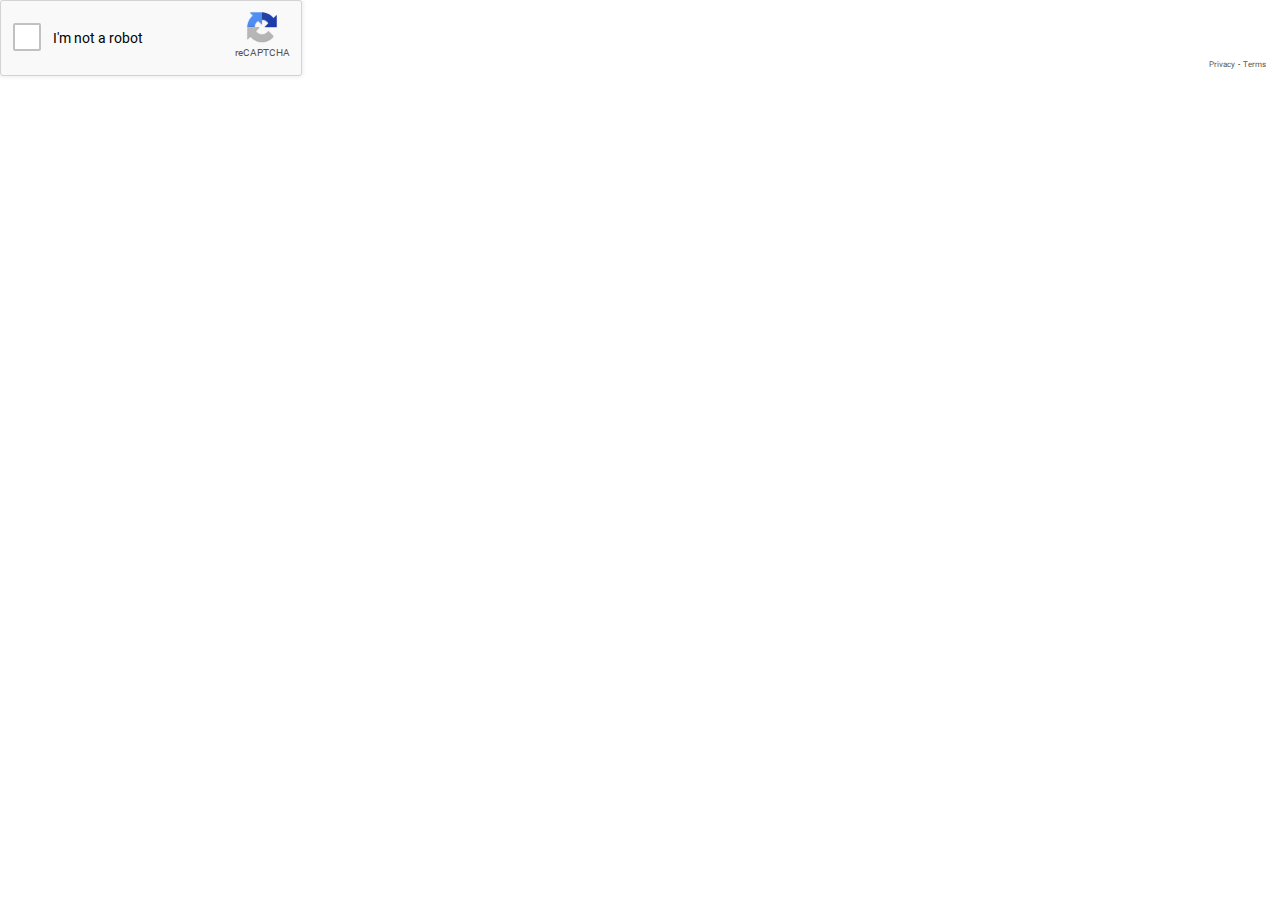
<file: index_2.html>
<!DOCTYPE html><html dir="ltr" lang="en" data-scrapbook-source="https://www.google.com/recaptcha/api2/anchor?ar=1&amp;k=6LfZasUgAAAAAMBu-P1bUtLAZwUmHJRDf-A9hfE4&amp;co=aHR0cHM6Ly95b2JpdC5uZXQ6NDQz&amp;hl=en&amp;v=zIriijn3uj5Vpknvt_LnfNbF&amp;size=normal&amp;cb=3mt0bngisn2v"><head><meta http-equiv="Content-Type" content="text/html; charset=UTF-8">
<meta http-equiv="X-UA-Compatible" content="IE=edge">
<title>reCAPTCHA</title>
<style type="text/css">
/* cyrillic-ext */
@font-face {
  font-family: 'Roboto';
  font-style: normal;
  font-weight: 400;
  src: url("KFOmCnqEu92Fr1Mu72xKOzY.woff2") format('woff2');
  unicode-range: U+0460-052F, U+1C80-1C8A, U+20B4, U+2DE0-2DFF, U+A640-A69F, U+FE2E-FE2F;
}
/* cyrillic */
@font-face {
  font-family: 'Roboto';
  font-style: normal;
  font-weight: 400;
  src: url("KFOmCnqEu92Fr1Mu5mxKOzY.woff2") format('woff2');
  unicode-range: U+0301, U+0400-045F, U+0490-0491, U+04B0-04B1, U+2116;
}
/* greek-ext */
@font-face {
  font-family: 'Roboto';
  font-style: normal;
  font-weight: 400;
  src: url("KFOmCnqEu92Fr1Mu7mxKOzY.woff2") format('woff2');
  unicode-range: U+1F00-1FFF;
}
/* greek */
@font-face {
  font-family: 'Roboto';
  font-style: normal;
  font-weight: 400;
  src: url("KFOmCnqEu92Fr1Mu4WxKOzY.woff2") format('woff2');
  unicode-range: U+0370-0377, U+037A-037F, U+0384-038A, U+038C, U+038E-03A1, U+03A3-03FF;
}
/* vietnamese */
@font-face {
  font-family: 'Roboto';
  font-style: normal;
  font-weight: 400;
  src: url("KFOmCnqEu92Fr1Mu7WxKOzY.woff2") format('woff2');
  unicode-range: U+0102-0103, U+0110-0111, U+0128-0129, U+0168-0169, U+01A0-01A1, U+01AF-01B0, U+0300-0301, U+0303-0304, U+0308-0309, U+0323, U+0329, U+1EA0-1EF9, U+20AB;
}
/* latin-ext */
@font-face {
  font-family: 'Roboto';
  font-style: normal;
  font-weight: 400;
  src: url("KFOmCnqEu92Fr1Mu7GxKOzY.woff2") format('woff2');
  unicode-range: U+0100-02BA, U+02BD-02C5, U+02C7-02CC, U+02CE-02D7, U+02DD-02FF, U+0304, U+0308, U+0329, U+1D00-1DBF, U+1E00-1E9F, U+1EF2-1EFF, U+2020, U+20A0-20AB, U+20AD-20C0, U+2113, U+2C60-2C7F, U+A720-A7FF;
}
/* latin */
@font-face {
  font-family: 'Roboto';
  font-style: normal;
  font-weight: 400;
  src: url("KFOmCnqEu92Fr1Mu4mxK.woff2") format('woff2');
  unicode-range: U+0000-00FF, U+0131, U+0152-0153, U+02BB-02BC, U+02C6, U+02DA, U+02DC, U+0304, U+0308, U+0329, U+2000-206F, U+20AC, U+2122, U+2191, U+2193, U+2212, U+2215, U+FEFF, U+FFFD;
}
/* cyrillic-ext */
@font-face {
  font-family: 'Roboto';
  font-style: normal;
  font-weight: 500;
  src: url("KFOlCnqEu92Fr1MmEU9fCRc4EsA.woff2") format('woff2');
  unicode-range: U+0460-052F, U+1C80-1C8A, U+20B4, U+2DE0-2DFF, U+A640-A69F, U+FE2E-FE2F;
}
/* cyrillic */
@font-face {
  font-family: 'Roboto';
  font-style: normal;
  font-weight: 500;
  src: url("KFOlCnqEu92Fr1MmEU9fABc4EsA.woff2") format('woff2');
  unicode-range: U+0301, U+0400-045F, U+0490-0491, U+04B0-04B1, U+2116;
}
/* greek-ext */
@font-face {
  font-family: 'Roboto';
  font-style: normal;
  font-weight: 500;
  src: url("KFOlCnqEu92Fr1MmEU9fCBc4EsA.woff2") format('woff2');
  unicode-range: U+1F00-1FFF;
}
/* greek */
@font-face {
  font-family: 'Roboto';
  font-style: normal;
  font-weight: 500;
  src: url("KFOlCnqEu92Fr1MmEU9fBxc4EsA.woff2") format('woff2');
  unicode-range: U+0370-0377, U+037A-037F, U+0384-038A, U+038C, U+038E-03A1, U+03A3-03FF;
}
/* vietnamese */
@font-face {
  font-family: 'Roboto';
  font-style: normal;
  font-weight: 500;
  src: url("KFOlCnqEu92Fr1MmEU9fCxc4EsA.woff2") format('woff2');
  unicode-range: U+0102-0103, U+0110-0111, U+0128-0129, U+0168-0169, U+01A0-01A1, U+01AF-01B0, U+0300-0301, U+0303-0304, U+0308-0309, U+0323, U+0329, U+1EA0-1EF9, U+20AB;
}
/* latin-ext */
@font-face {
  font-family: 'Roboto';
  font-style: normal;
  font-weight: 500;
  src: url("KFOlCnqEu92Fr1MmEU9fChc4EsA.woff2") format('woff2');
  unicode-range: U+0100-02BA, U+02BD-02C5, U+02C7-02CC, U+02CE-02D7, U+02DD-02FF, U+0304, U+0308, U+0329, U+1D00-1DBF, U+1E00-1E9F, U+1EF2-1EFF, U+2020, U+20A0-20AB, U+20AD-20C0, U+2113, U+2C60-2C7F, U+A720-A7FF;
}
/* latin */
@font-face {
  font-family: 'Roboto';
  font-style: normal;
  font-weight: 500;
  src: url("KFOlCnqEu92Fr1MmEU9fBBc4.woff2") format('woff2');
  unicode-range: U+0000-00FF, U+0131, U+0152-0153, U+02BB-02BC, U+02C6, U+02DA, U+02DC, U+0304, U+0308, U+0329, U+2000-206F, U+20AC, U+2122, U+2191, U+2193, U+2212, U+2215, U+FEFF, U+FFFD;
}
/* cyrillic-ext */
@font-face {
  font-family: 'Roboto';
  font-style: normal;
  font-weight: 900;
  src: url("KFOlCnqEu92Fr1MmYUtfCRc4EsA.woff2") format('woff2');
  unicode-range: U+0460-052F, U+1C80-1C8A, U+20B4, U+2DE0-2DFF, U+A640-A69F, U+FE2E-FE2F;
}
/* cyrillic */
@font-face {
  font-family: 'Roboto';
  font-style: normal;
  font-weight: 900;
  src: url("KFOlCnqEu92Fr1MmYUtfABc4EsA.woff2") format('woff2');
  unicode-range: U+0301, U+0400-045F, U+0490-0491, U+04B0-04B1, U+2116;
}
/* greek-ext */
@font-face {
  font-family: 'Roboto';
  font-style: normal;
  font-weight: 900;
  src: url("KFOlCnqEu92Fr1MmYUtfCBc4EsA.woff2") format('woff2');
  unicode-range: U+1F00-1FFF;
}
/* greek */
@font-face {
  font-family: 'Roboto';
  font-style: normal;
  font-weight: 900;
  src: url("KFOlCnqEu92Fr1MmYUtfBxc4EsA.woff2") format('woff2');
  unicode-range: U+0370-0377, U+037A-037F, U+0384-038A, U+038C, U+038E-03A1, U+03A3-03FF;
}
/* vietnamese */
@font-face {
  font-family: 'Roboto';
  font-style: normal;
  font-weight: 900;
  src: url("KFOlCnqEu92Fr1MmYUtfCxc4EsA.woff2") format('woff2');
  unicode-range: U+0102-0103, U+0110-0111, U+0128-0129, U+0168-0169, U+01A0-01A1, U+01AF-01B0, U+0300-0301, U+0303-0304, U+0308-0309, U+0323, U+0329, U+1EA0-1EF9, U+20AB;
}
/* latin-ext */
@font-face {
  font-family: 'Roboto';
  font-style: normal;
  font-weight: 900;
  src: url("KFOlCnqEu92Fr1MmYUtfChc4EsA.woff2") format('woff2');
  unicode-range: U+0100-02BA, U+02BD-02C5, U+02C7-02CC, U+02CE-02D7, U+02DD-02FF, U+0304, U+0308, U+0329, U+1D00-1DBF, U+1E00-1E9F, U+1EF2-1EFF, U+2020, U+20A0-20AB, U+20AD-20C0, U+2113, U+2C60-2C7F, U+A720-A7FF;
}
/* latin */
@font-face {
  font-family: 'Roboto';
  font-style: normal;
  font-weight: 900;
  src: url("KFOlCnqEu92Fr1MmYUtfBBc4.woff2") format('woff2');
  unicode-range: U+0000-00FF, U+0131, U+0152-0153, U+02BB-02BC, U+02C6, U+02DA, U+02DC, U+0304, U+0308, U+0329, U+2000-206F, U+20AC, U+2122, U+2191, U+2193, U+2212, U+2215, U+FEFF, U+FFFD;
}

</style>
<link rel="stylesheet" type="text/css" href="styles__ltr.css">

<link rel="shortcut icon" href="favicon-1.ico"></head>
<body><div id="rc-anchor-alert" class="rc-anchor-alert"></div>
<input type="hidden" id="recaptcha-token" value="[base64]">
<div id="rc-anchor-container" class="rc-anchor rc-anchor-normal rc-anchor-light"><div id="recaptcha-accessible-status" class="rc-anchor-aria-status" aria-hidden="true">Recaptcha requires verification. </div><div class="rc-anchor-error-msg-container" style="display:none"><span class="rc-anchor-error-msg" aria-hidden="true"></span></div><div class="rc-anchor-content"><div class="rc-inline-block"><div class="rc-anchor-center-container"><div class="rc-anchor-center-item rc-anchor-checkbox-holder"><span class="recaptcha-checkbox goog-inline-block recaptcha-checkbox-unchecked rc-anchor-checkbox" role="checkbox" aria-checked="false" id="recaptcha-anchor" tabindex="0" dir="ltr" aria-labelledby="recaptcha-anchor-label"><div class="recaptcha-checkbox-border" role="presentation"></div><div class="recaptcha-checkbox-borderAnimation" role="presentation"></div><div class="recaptcha-checkbox-spinner" role="presentation"><div class="recaptcha-checkbox-spinner-overlay"></div></div><div class="recaptcha-checkbox-checkmark" role="presentation"></div></span></div></div></div><div class="rc-inline-block"><div class="rc-anchor-center-container"><label class="rc-anchor-center-item rc-anchor-checkbox-label" aria-hidden="true" role="presentation" id="recaptcha-anchor-label"><span aria-live="polite" aria-labelledby="recaptcha-accessible-status"></span>I'm not a robot</label></div></div></div><div class="rc-anchor-normal-footer"><div class="rc-anchor-logo-portrait" aria-hidden="true" role="presentation"><div class="rc-anchor-logo-img rc-anchor-logo-img-portrait"></div><div class="rc-anchor-logo-text">reCAPTCHA</div></div><div class="rc-anchor-pt"><a href="https://www.google.com/intl/en/policies/privacy/" target="_blank">Privacy</a><span aria-hidden="true" role="presentation"> - </span><a href="https://www.google.com/intl/en/policies/terms/" target="_blank">Terms</a></div></div></div><iframe style="display: none;" src="index_7.html"></iframe></body></html>
</file>
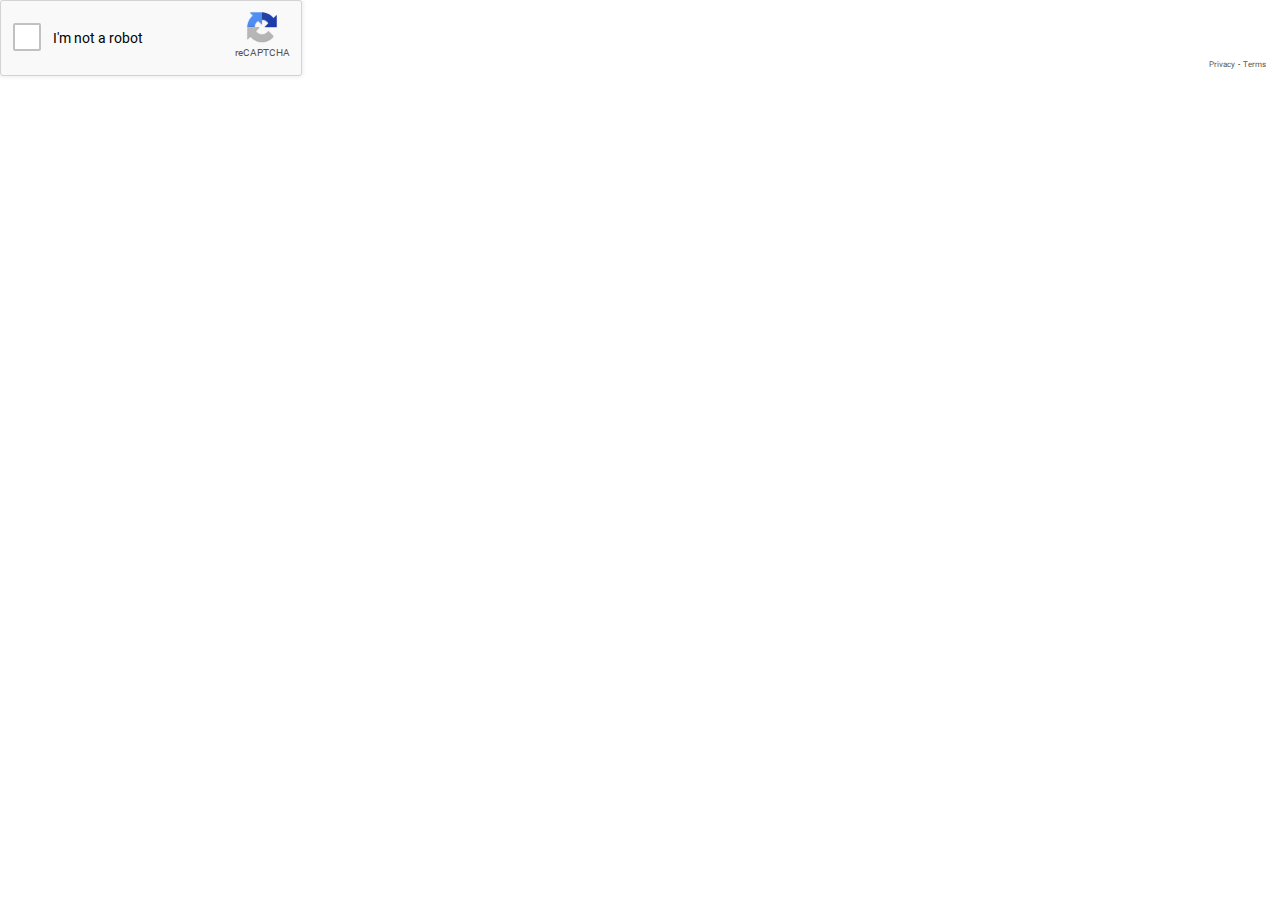
<file: index_3.html>
<!DOCTYPE html><html dir="ltr" lang="en" data-scrapbook-source="https://www.google.com/recaptcha/api2/anchor?ar=1&amp;k=6LfZasUgAAAAAMBu-P1bUtLAZwUmHJRDf-A9hfE4&amp;co=aHR0cHM6Ly95b2JpdC5uZXQ6NDQz&amp;hl=en&amp;v=zIriijn3uj5Vpknvt_LnfNbF&amp;size=normal&amp;cb=az61crdgwjbi"><head><meta http-equiv="Content-Type" content="text/html; charset=UTF-8">
<meta http-equiv="X-UA-Compatible" content="IE=edge">
<title>reCAPTCHA</title>
<style type="text/css">
/* cyrillic-ext */
@font-face {
  font-family: 'Roboto';
  font-style: normal;
  font-weight: 400;
  src: url("KFOmCnqEu92Fr1Mu72xKOzY.woff2") format('woff2');
  unicode-range: U+0460-052F, U+1C80-1C8A, U+20B4, U+2DE0-2DFF, U+A640-A69F, U+FE2E-FE2F;
}
/* cyrillic */
@font-face {
  font-family: 'Roboto';
  font-style: normal;
  font-weight: 400;
  src: url("KFOmCnqEu92Fr1Mu5mxKOzY.woff2") format('woff2');
  unicode-range: U+0301, U+0400-045F, U+0490-0491, U+04B0-04B1, U+2116;
}
/* greek-ext */
@font-face {
  font-family: 'Roboto';
  font-style: normal;
  font-weight: 400;
  src: url("KFOmCnqEu92Fr1Mu7mxKOzY.woff2") format('woff2');
  unicode-range: U+1F00-1FFF;
}
/* greek */
@font-face {
  font-family: 'Roboto';
  font-style: normal;
  font-weight: 400;
  src: url("KFOmCnqEu92Fr1Mu4WxKOzY.woff2") format('woff2');
  unicode-range: U+0370-0377, U+037A-037F, U+0384-038A, U+038C, U+038E-03A1, U+03A3-03FF;
}
/* vietnamese */
@font-face {
  font-family: 'Roboto';
  font-style: normal;
  font-weight: 400;
  src: url("KFOmCnqEu92Fr1Mu7WxKOzY.woff2") format('woff2');
  unicode-range: U+0102-0103, U+0110-0111, U+0128-0129, U+0168-0169, U+01A0-01A1, U+01AF-01B0, U+0300-0301, U+0303-0304, U+0308-0309, U+0323, U+0329, U+1EA0-1EF9, U+20AB;
}
/* latin-ext */
@font-face {
  font-family: 'Roboto';
  font-style: normal;
  font-weight: 400;
  src: url("KFOmCnqEu92Fr1Mu7GxKOzY.woff2") format('woff2');
  unicode-range: U+0100-02BA, U+02BD-02C5, U+02C7-02CC, U+02CE-02D7, U+02DD-02FF, U+0304, U+0308, U+0329, U+1D00-1DBF, U+1E00-1E9F, U+1EF2-1EFF, U+2020, U+20A0-20AB, U+20AD-20C0, U+2113, U+2C60-2C7F, U+A720-A7FF;
}
/* latin */
@font-face {
  font-family: 'Roboto';
  font-style: normal;
  font-weight: 400;
  src: url("KFOmCnqEu92Fr1Mu4mxK.woff2") format('woff2');
  unicode-range: U+0000-00FF, U+0131, U+0152-0153, U+02BB-02BC, U+02C6, U+02DA, U+02DC, U+0304, U+0308, U+0329, U+2000-206F, U+20AC, U+2122, U+2191, U+2193, U+2212, U+2215, U+FEFF, U+FFFD;
}
/* cyrillic-ext */
@font-face {
  font-family: 'Roboto';
  font-style: normal;
  font-weight: 500;
  src: url("KFOlCnqEu92Fr1MmEU9fCRc4EsA.woff2") format('woff2');
  unicode-range: U+0460-052F, U+1C80-1C8A, U+20B4, U+2DE0-2DFF, U+A640-A69F, U+FE2E-FE2F;
}
/* cyrillic */
@font-face {
  font-family: 'Roboto';
  font-style: normal;
  font-weight: 500;
  src: url("KFOlCnqEu92Fr1MmEU9fABc4EsA.woff2") format('woff2');
  unicode-range: U+0301, U+0400-045F, U+0490-0491, U+04B0-04B1, U+2116;
}
/* greek-ext */
@font-face {
  font-family: 'Roboto';
  font-style: normal;
  font-weight: 500;
  src: url("KFOlCnqEu92Fr1MmEU9fCBc4EsA.woff2") format('woff2');
  unicode-range: U+1F00-1FFF;
}
/* greek */
@font-face {
  font-family: 'Roboto';
  font-style: normal;
  font-weight: 500;
  src: url("KFOlCnqEu92Fr1MmEU9fBxc4EsA.woff2") format('woff2');
  unicode-range: U+0370-0377, U+037A-037F, U+0384-038A, U+038C, U+038E-03A1, U+03A3-03FF;
}
/* vietnamese */
@font-face {
  font-family: 'Roboto';
  font-style: normal;
  font-weight: 500;
  src: url("KFOlCnqEu92Fr1MmEU9fCxc4EsA.woff2") format('woff2');
  unicode-range: U+0102-0103, U+0110-0111, U+0128-0129, U+0168-0169, U+01A0-01A1, U+01AF-01B0, U+0300-0301, U+0303-0304, U+0308-0309, U+0323, U+0329, U+1EA0-1EF9, U+20AB;
}
/* latin-ext */
@font-face {
  font-family: 'Roboto';
  font-style: normal;
  font-weight: 500;
  src: url("KFOlCnqEu92Fr1MmEU9fChc4EsA.woff2") format('woff2');
  unicode-range: U+0100-02BA, U+02BD-02C5, U+02C7-02CC, U+02CE-02D7, U+02DD-02FF, U+0304, U+0308, U+0329, U+1D00-1DBF, U+1E00-1E9F, U+1EF2-1EFF, U+2020, U+20A0-20AB, U+20AD-20C0, U+2113, U+2C60-2C7F, U+A720-A7FF;
}
/* latin */
@font-face {
  font-family: 'Roboto';
  font-style: normal;
  font-weight: 500;
  src: url("KFOlCnqEu92Fr1MmEU9fBBc4.woff2") format('woff2');
  unicode-range: U+0000-00FF, U+0131, U+0152-0153, U+02BB-02BC, U+02C6, U+02DA, U+02DC, U+0304, U+0308, U+0329, U+2000-206F, U+20AC, U+2122, U+2191, U+2193, U+2212, U+2215, U+FEFF, U+FFFD;
}
/* cyrillic-ext */
@font-face {
  font-family: 'Roboto';
  font-style: normal;
  font-weight: 900;
  src: url("KFOlCnqEu92Fr1MmYUtfCRc4EsA.woff2") format('woff2');
  unicode-range: U+0460-052F, U+1C80-1C8A, U+20B4, U+2DE0-2DFF, U+A640-A69F, U+FE2E-FE2F;
}
/* cyrillic */
@font-face {
  font-family: 'Roboto';
  font-style: normal;
  font-weight: 900;
  src: url("KFOlCnqEu92Fr1MmYUtfABc4EsA.woff2") format('woff2');
  unicode-range: U+0301, U+0400-045F, U+0490-0491, U+04B0-04B1, U+2116;
}
/* greek-ext */
@font-face {
  font-family: 'Roboto';
  font-style: normal;
  font-weight: 900;
  src: url("KFOlCnqEu92Fr1MmYUtfCBc4EsA.woff2") format('woff2');
  unicode-range: U+1F00-1FFF;
}
/* greek */
@font-face {
  font-family: 'Roboto';
  font-style: normal;
  font-weight: 900;
  src: url("KFOlCnqEu92Fr1MmYUtfBxc4EsA.woff2") format('woff2');
  unicode-range: U+0370-0377, U+037A-037F, U+0384-038A, U+038C, U+038E-03A1, U+03A3-03FF;
}
/* vietnamese */
@font-face {
  font-family: 'Roboto';
  font-style: normal;
  font-weight: 900;
  src: url("KFOlCnqEu92Fr1MmYUtfCxc4EsA.woff2") format('woff2');
  unicode-range: U+0102-0103, U+0110-0111, U+0128-0129, U+0168-0169, U+01A0-01A1, U+01AF-01B0, U+0300-0301, U+0303-0304, U+0308-0309, U+0323, U+0329, U+1EA0-1EF9, U+20AB;
}
/* latin-ext */
@font-face {
  font-family: 'Roboto';
  font-style: normal;
  font-weight: 900;
  src: url("KFOlCnqEu92Fr1MmYUtfChc4EsA.woff2") format('woff2');
  unicode-range: U+0100-02BA, U+02BD-02C5, U+02C7-02CC, U+02CE-02D7, U+02DD-02FF, U+0304, U+0308, U+0329, U+1D00-1DBF, U+1E00-1E9F, U+1EF2-1EFF, U+2020, U+20A0-20AB, U+20AD-20C0, U+2113, U+2C60-2C7F, U+A720-A7FF;
}
/* latin */
@font-face {
  font-family: 'Roboto';
  font-style: normal;
  font-weight: 900;
  src: url("KFOlCnqEu92Fr1MmYUtfBBc4.woff2") format('woff2');
  unicode-range: U+0000-00FF, U+0131, U+0152-0153, U+02BB-02BC, U+02C6, U+02DA, U+02DC, U+0304, U+0308, U+0329, U+2000-206F, U+20AC, U+2122, U+2191, U+2193, U+2212, U+2215, U+FEFF, U+FFFD;
}

</style>
<link rel="stylesheet" type="text/css" href="styles__ltr.css">

<link rel="shortcut icon" href="favicon-1.ico"></head>
<body><div id="rc-anchor-alert" class="rc-anchor-alert"></div>
<input type="hidden" id="recaptcha-token" value="[base64]">
<div id="rc-anchor-container" class="rc-anchor rc-anchor-normal rc-anchor-light"><div id="recaptcha-accessible-status" class="rc-anchor-aria-status" aria-hidden="true">Recaptcha requires verification. </div><div class="rc-anchor-error-msg-container" style="display:none"><span class="rc-anchor-error-msg" aria-hidden="true"></span></div><div class="rc-anchor-content"><div class="rc-inline-block"><div class="rc-anchor-center-container"><div class="rc-anchor-center-item rc-anchor-checkbox-holder"><span class="recaptcha-checkbox goog-inline-block recaptcha-checkbox-unchecked rc-anchor-checkbox" role="checkbox" aria-checked="false" id="recaptcha-anchor" tabindex="0" dir="ltr" aria-labelledby="recaptcha-anchor-label"><div class="recaptcha-checkbox-border" role="presentation"></div><div class="recaptcha-checkbox-borderAnimation" role="presentation"></div><div class="recaptcha-checkbox-spinner" role="presentation"><div class="recaptcha-checkbox-spinner-overlay"></div></div><div class="recaptcha-checkbox-checkmark" role="presentation"></div></span></div></div></div><div class="rc-inline-block"><div class="rc-anchor-center-container"><label class="rc-anchor-center-item rc-anchor-checkbox-label" aria-hidden="true" role="presentation" id="recaptcha-anchor-label"><span aria-live="polite" aria-labelledby="recaptcha-accessible-status"></span>I'm not a robot</label></div></div></div><div class="rc-anchor-normal-footer"><div class="rc-anchor-logo-portrait" aria-hidden="true" role="presentation"><div class="rc-anchor-logo-img rc-anchor-logo-img-portrait"></div><div class="rc-anchor-logo-text">reCAPTCHA</div></div><div class="rc-anchor-pt"><a href="https://www.google.com/intl/en/policies/privacy/" target="_blank">Privacy</a><span aria-hidden="true" role="presentation"> - </span><a href="https://www.google.com/intl/en/policies/terms/" target="_blank">Terms</a></div></div></div><iframe style="display: none;" src="index_8.html"></iframe></body></html>
</file>
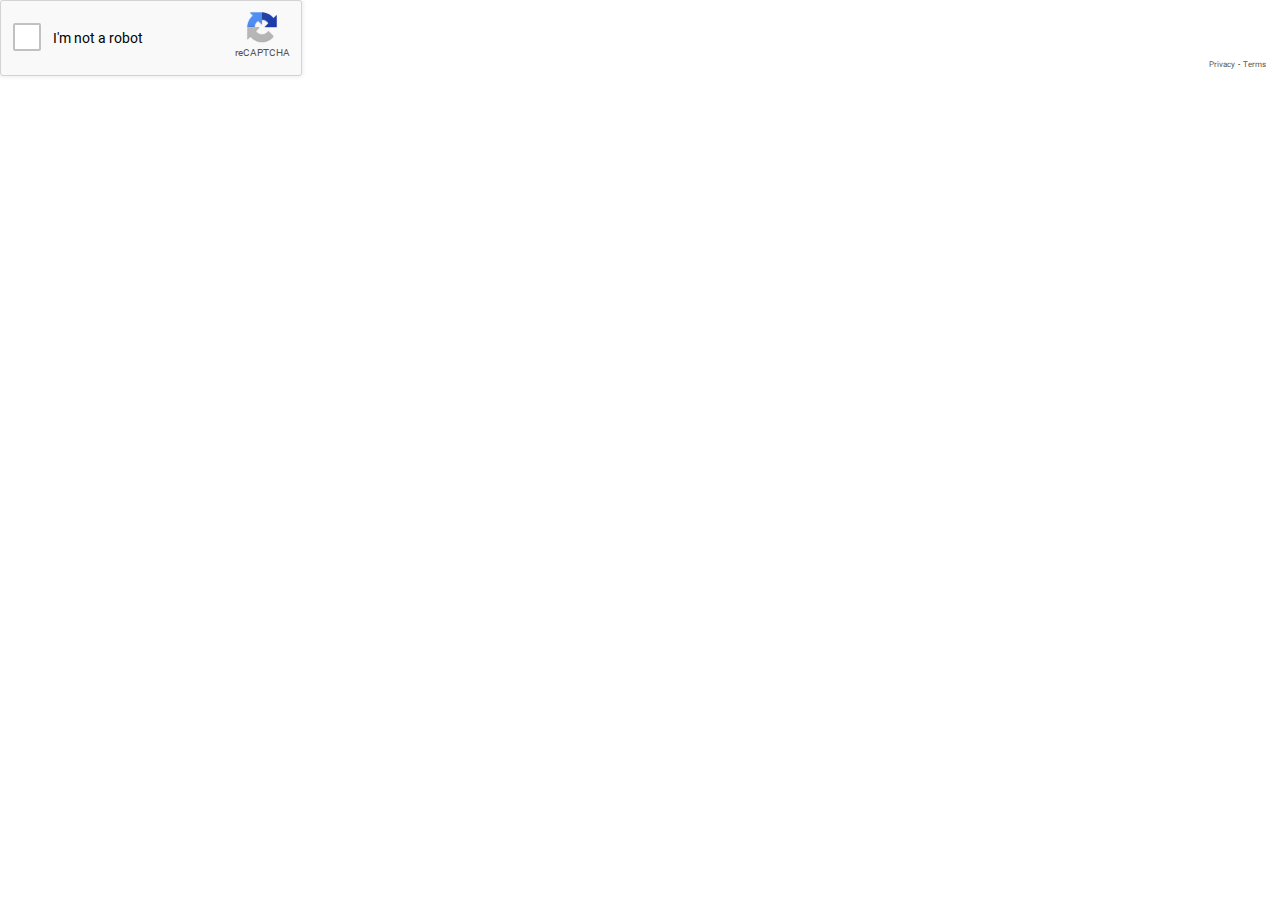
<file: index_4.html>
<!DOCTYPE html><html dir="ltr" lang="en" data-scrapbook-source="https://www.google.com/recaptcha/api2/anchor?ar=1&amp;k=6LfZasUgAAAAAMBu-P1bUtLAZwUmHJRDf-A9hfE4&amp;co=aHR0cHM6Ly95b2JpdC5uZXQ6NDQz&amp;hl=en&amp;v=zIriijn3uj5Vpknvt_LnfNbF&amp;size=normal&amp;cb=vwkri2s5kk6l"><head><meta http-equiv="Content-Type" content="text/html; charset=UTF-8">
<meta http-equiv="X-UA-Compatible" content="IE=edge">
<title>reCAPTCHA</title>
<style type="text/css">
/* cyrillic-ext */
@font-face {
  font-family: 'Roboto';
  font-style: normal;
  font-weight: 400;
  src: url("KFOmCnqEu92Fr1Mu72xKOzY.woff2") format('woff2');
  unicode-range: U+0460-052F, U+1C80-1C8A, U+20B4, U+2DE0-2DFF, U+A640-A69F, U+FE2E-FE2F;
}
/* cyrillic */
@font-face {
  font-family: 'Roboto';
  font-style: normal;
  font-weight: 400;
  src: url("KFOmCnqEu92Fr1Mu5mxKOzY.woff2") format('woff2');
  unicode-range: U+0301, U+0400-045F, U+0490-0491, U+04B0-04B1, U+2116;
}
/* greek-ext */
@font-face {
  font-family: 'Roboto';
  font-style: normal;
  font-weight: 400;
  src: url("KFOmCnqEu92Fr1Mu7mxKOzY.woff2") format('woff2');
  unicode-range: U+1F00-1FFF;
}
/* greek */
@font-face {
  font-family: 'Roboto';
  font-style: normal;
  font-weight: 400;
  src: url("KFOmCnqEu92Fr1Mu4WxKOzY.woff2") format('woff2');
  unicode-range: U+0370-0377, U+037A-037F, U+0384-038A, U+038C, U+038E-03A1, U+03A3-03FF;
}
/* vietnamese */
@font-face {
  font-family: 'Roboto';
  font-style: normal;
  font-weight: 400;
  src: url("KFOmCnqEu92Fr1Mu7WxKOzY.woff2") format('woff2');
  unicode-range: U+0102-0103, U+0110-0111, U+0128-0129, U+0168-0169, U+01A0-01A1, U+01AF-01B0, U+0300-0301, U+0303-0304, U+0308-0309, U+0323, U+0329, U+1EA0-1EF9, U+20AB;
}
/* latin-ext */
@font-face {
  font-family: 'Roboto';
  font-style: normal;
  font-weight: 400;
  src: url("KFOmCnqEu92Fr1Mu7GxKOzY.woff2") format('woff2');
  unicode-range: U+0100-02BA, U+02BD-02C5, U+02C7-02CC, U+02CE-02D7, U+02DD-02FF, U+0304, U+0308, U+0329, U+1D00-1DBF, U+1E00-1E9F, U+1EF2-1EFF, U+2020, U+20A0-20AB, U+20AD-20C0, U+2113, U+2C60-2C7F, U+A720-A7FF;
}
/* latin */
@font-face {
  font-family: 'Roboto';
  font-style: normal;
  font-weight: 400;
  src: url("KFOmCnqEu92Fr1Mu4mxK.woff2") format('woff2');
  unicode-range: U+0000-00FF, U+0131, U+0152-0153, U+02BB-02BC, U+02C6, U+02DA, U+02DC, U+0304, U+0308, U+0329, U+2000-206F, U+20AC, U+2122, U+2191, U+2193, U+2212, U+2215, U+FEFF, U+FFFD;
}
/* cyrillic-ext */
@font-face {
  font-family: 'Roboto';
  font-style: normal;
  font-weight: 500;
  src: url("KFOlCnqEu92Fr1MmEU9fCRc4EsA.woff2") format('woff2');
  unicode-range: U+0460-052F, U+1C80-1C8A, U+20B4, U+2DE0-2DFF, U+A640-A69F, U+FE2E-FE2F;
}
/* cyrillic */
@font-face {
  font-family: 'Roboto';
  font-style: normal;
  font-weight: 500;
  src: url("KFOlCnqEu92Fr1MmEU9fABc4EsA.woff2") format('woff2');
  unicode-range: U+0301, U+0400-045F, U+0490-0491, U+04B0-04B1, U+2116;
}
/* greek-ext */
@font-face {
  font-family: 'Roboto';
  font-style: normal;
  font-weight: 500;
  src: url("KFOlCnqEu92Fr1MmEU9fCBc4EsA.woff2") format('woff2');
  unicode-range: U+1F00-1FFF;
}
/* greek */
@font-face {
  font-family: 'Roboto';
  font-style: normal;
  font-weight: 500;
  src: url("KFOlCnqEu92Fr1MmEU9fBxc4EsA.woff2") format('woff2');
  unicode-range: U+0370-0377, U+037A-037F, U+0384-038A, U+038C, U+038E-03A1, U+03A3-03FF;
}
/* vietnamese */
@font-face {
  font-family: 'Roboto';
  font-style: normal;
  font-weight: 500;
  src: url("KFOlCnqEu92Fr1MmEU9fCxc4EsA.woff2") format('woff2');
  unicode-range: U+0102-0103, U+0110-0111, U+0128-0129, U+0168-0169, U+01A0-01A1, U+01AF-01B0, U+0300-0301, U+0303-0304, U+0308-0309, U+0323, U+0329, U+1EA0-1EF9, U+20AB;
}
/* latin-ext */
@font-face {
  font-family: 'Roboto';
  font-style: normal;
  font-weight: 500;
  src: url("KFOlCnqEu92Fr1MmEU9fChc4EsA.woff2") format('woff2');
  unicode-range: U+0100-02BA, U+02BD-02C5, U+02C7-02CC, U+02CE-02D7, U+02DD-02FF, U+0304, U+0308, U+0329, U+1D00-1DBF, U+1E00-1E9F, U+1EF2-1EFF, U+2020, U+20A0-20AB, U+20AD-20C0, U+2113, U+2C60-2C7F, U+A720-A7FF;
}
/* latin */
@font-face {
  font-family: 'Roboto';
  font-style: normal;
  font-weight: 500;
  src: url("KFOlCnqEu92Fr1MmEU9fBBc4.woff2") format('woff2');
  unicode-range: U+0000-00FF, U+0131, U+0152-0153, U+02BB-02BC, U+02C6, U+02DA, U+02DC, U+0304, U+0308, U+0329, U+2000-206F, U+20AC, U+2122, U+2191, U+2193, U+2212, U+2215, U+FEFF, U+FFFD;
}
/* cyrillic-ext */
@font-face {
  font-family: 'Roboto';
  font-style: normal;
  font-weight: 900;
  src: url("KFOlCnqEu92Fr1MmYUtfCRc4EsA.woff2") format('woff2');
  unicode-range: U+0460-052F, U+1C80-1C8A, U+20B4, U+2DE0-2DFF, U+A640-A69F, U+FE2E-FE2F;
}
/* cyrillic */
@font-face {
  font-family: 'Roboto';
  font-style: normal;
  font-weight: 900;
  src: url("KFOlCnqEu92Fr1MmYUtfABc4EsA.woff2") format('woff2');
  unicode-range: U+0301, U+0400-045F, U+0490-0491, U+04B0-04B1, U+2116;
}
/* greek-ext */
@font-face {
  font-family: 'Roboto';
  font-style: normal;
  font-weight: 900;
  src: url("KFOlCnqEu92Fr1MmYUtfCBc4EsA.woff2") format('woff2');
  unicode-range: U+1F00-1FFF;
}
/* greek */
@font-face {
  font-family: 'Roboto';
  font-style: normal;
  font-weight: 900;
  src: url("KFOlCnqEu92Fr1MmYUtfBxc4EsA.woff2") format('woff2');
  unicode-range: U+0370-0377, U+037A-037F, U+0384-038A, U+038C, U+038E-03A1, U+03A3-03FF;
}
/* vietnamese */
@font-face {
  font-family: 'Roboto';
  font-style: normal;
  font-weight: 900;
  src: url("KFOlCnqEu92Fr1MmYUtfCxc4EsA.woff2") format('woff2');
  unicode-range: U+0102-0103, U+0110-0111, U+0128-0129, U+0168-0169, U+01A0-01A1, U+01AF-01B0, U+0300-0301, U+0303-0304, U+0308-0309, U+0323, U+0329, U+1EA0-1EF9, U+20AB;
}
/* latin-ext */
@font-face {
  font-family: 'Roboto';
  font-style: normal;
  font-weight: 900;
  src: url("KFOlCnqEu92Fr1MmYUtfChc4EsA.woff2") format('woff2');
  unicode-range: U+0100-02BA, U+02BD-02C5, U+02C7-02CC, U+02CE-02D7, U+02DD-02FF, U+0304, U+0308, U+0329, U+1D00-1DBF, U+1E00-1E9F, U+1EF2-1EFF, U+2020, U+20A0-20AB, U+20AD-20C0, U+2113, U+2C60-2C7F, U+A720-A7FF;
}
/* latin */
@font-face {
  font-family: 'Roboto';
  font-style: normal;
  font-weight: 900;
  src: url("KFOlCnqEu92Fr1MmYUtfBBc4.woff2") format('woff2');
  unicode-range: U+0000-00FF, U+0131, U+0152-0153, U+02BB-02BC, U+02C6, U+02DA, U+02DC, U+0304, U+0308, U+0329, U+2000-206F, U+20AC, U+2122, U+2191, U+2193, U+2212, U+2215, U+FEFF, U+FFFD;
}

</style>
<link rel="stylesheet" type="text/css" href="styles__ltr.css">

<link rel="shortcut icon" href="favicon-1.ico"></head>
<body><div id="rc-anchor-alert" class="rc-anchor-alert"></div>
<input type="hidden" id="recaptcha-token" value="[base64]">
<div id="rc-anchor-container" class="rc-anchor rc-anchor-normal rc-anchor-light"><div id="recaptcha-accessible-status" class="rc-anchor-aria-status" aria-hidden="true">Recaptcha requires verification. </div><div class="rc-anchor-error-msg-container" style="display:none"><span class="rc-anchor-error-msg" aria-hidden="true"></span></div><div class="rc-anchor-content"><div class="rc-inline-block"><div class="rc-anchor-center-container"><div class="rc-anchor-center-item rc-anchor-checkbox-holder"><span class="recaptcha-checkbox goog-inline-block recaptcha-checkbox-unchecked rc-anchor-checkbox" role="checkbox" aria-checked="false" id="recaptcha-anchor" tabindex="0" dir="ltr" aria-labelledby="recaptcha-anchor-label"><div class="recaptcha-checkbox-border" role="presentation"></div><div class="recaptcha-checkbox-borderAnimation" role="presentation"></div><div class="recaptcha-checkbox-spinner" role="presentation"><div class="recaptcha-checkbox-spinner-overlay"></div></div><div class="recaptcha-checkbox-checkmark" role="presentation"></div></span></div></div></div><div class="rc-inline-block"><div class="rc-anchor-center-container"><label class="rc-anchor-center-item rc-anchor-checkbox-label" aria-hidden="true" role="presentation" id="recaptcha-anchor-label"><span aria-live="polite" aria-labelledby="recaptcha-accessible-status"></span>I'm not a robot</label></div></div></div><div class="rc-anchor-normal-footer"><div class="rc-anchor-logo-portrait" aria-hidden="true" role="presentation"><div class="rc-anchor-logo-img rc-anchor-logo-img-portrait"></div><div class="rc-anchor-logo-text">reCAPTCHA</div></div><div class="rc-anchor-pt"><a href="https://www.google.com/intl/en/policies/privacy/" target="_blank">Privacy</a><span aria-hidden="true" role="presentation"> - </span><a href="https://www.google.com/intl/en/policies/terms/" target="_blank">Terms</a></div></div></div><iframe style="display: none;" src="index_9.html"></iframe></body></html>
</file>
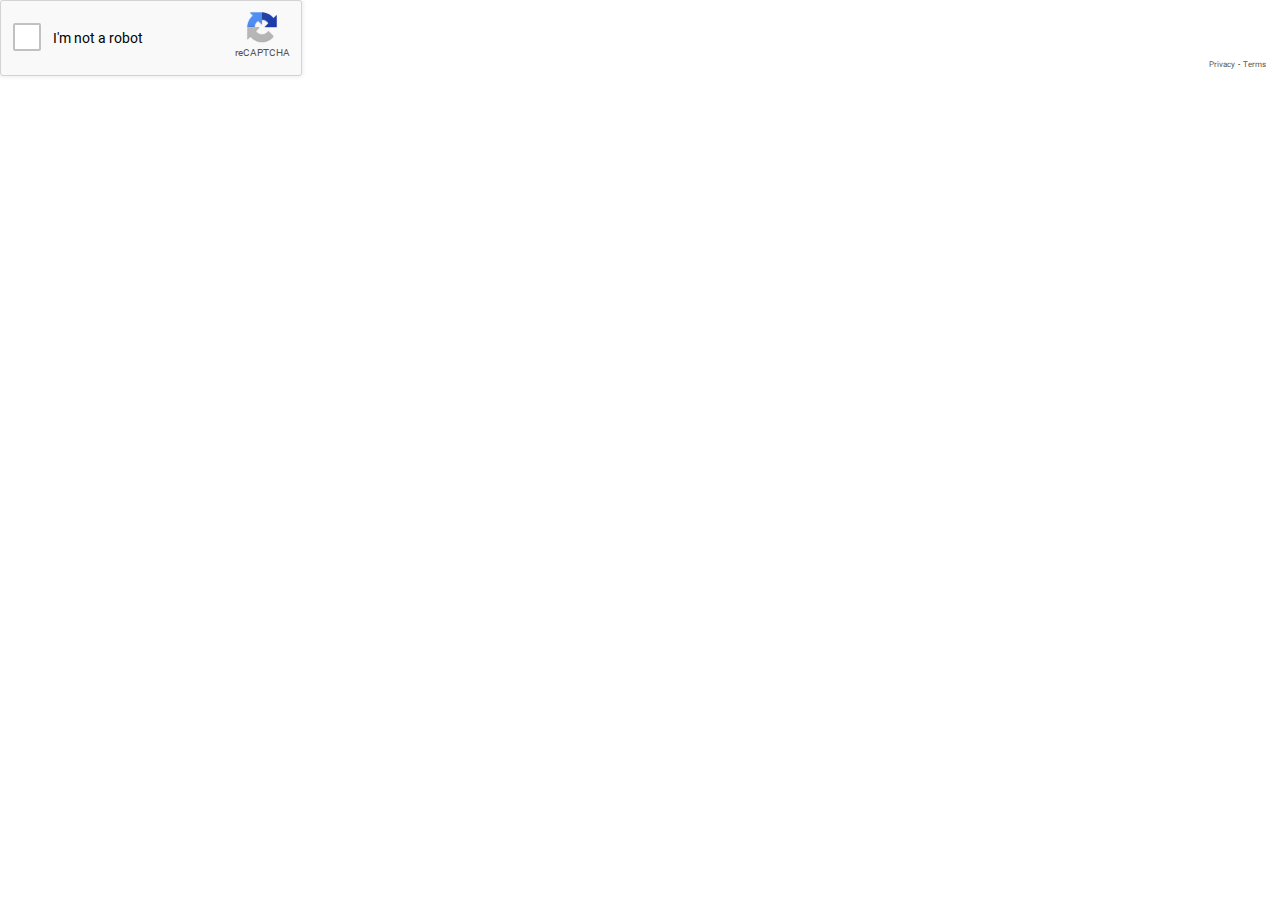
<file: index_5.html>
<!DOCTYPE html><html dir="ltr" lang="en" data-scrapbook-source="https://www.google.com/recaptcha/api2/anchor?ar=1&amp;k=6LfZasUgAAAAAMBu-P1bUtLAZwUmHJRDf-A9hfE4&amp;co=aHR0cHM6Ly95b2JpdC5uZXQ6NDQz&amp;hl=en&amp;v=zIriijn3uj5Vpknvt_LnfNbF&amp;size=normal&amp;cb=jl5pia0sjex"><head><meta http-equiv="Content-Type" content="text/html; charset=UTF-8">
<meta http-equiv="X-UA-Compatible" content="IE=edge">
<title>reCAPTCHA</title>
<style type="text/css">
/* cyrillic-ext */
@font-face {
  font-family: 'Roboto';
  font-style: normal;
  font-weight: 400;
  src: url("KFOmCnqEu92Fr1Mu72xKOzY.woff2") format('woff2');
  unicode-range: U+0460-052F, U+1C80-1C8A, U+20B4, U+2DE0-2DFF, U+A640-A69F, U+FE2E-FE2F;
}
/* cyrillic */
@font-face {
  font-family: 'Roboto';
  font-style: normal;
  font-weight: 400;
  src: url("KFOmCnqEu92Fr1Mu5mxKOzY.woff2") format('woff2');
  unicode-range: U+0301, U+0400-045F, U+0490-0491, U+04B0-04B1, U+2116;
}
/* greek-ext */
@font-face {
  font-family: 'Roboto';
  font-style: normal;
  font-weight: 400;
  src: url("KFOmCnqEu92Fr1Mu7mxKOzY.woff2") format('woff2');
  unicode-range: U+1F00-1FFF;
}
/* greek */
@font-face {
  font-family: 'Roboto';
  font-style: normal;
  font-weight: 400;
  src: url("KFOmCnqEu92Fr1Mu4WxKOzY.woff2") format('woff2');
  unicode-range: U+0370-0377, U+037A-037F, U+0384-038A, U+038C, U+038E-03A1, U+03A3-03FF;
}
/* vietnamese */
@font-face {
  font-family: 'Roboto';
  font-style: normal;
  font-weight: 400;
  src: url("KFOmCnqEu92Fr1Mu7WxKOzY.woff2") format('woff2');
  unicode-range: U+0102-0103, U+0110-0111, U+0128-0129, U+0168-0169, U+01A0-01A1, U+01AF-01B0, U+0300-0301, U+0303-0304, U+0308-0309, U+0323, U+0329, U+1EA0-1EF9, U+20AB;
}
/* latin-ext */
@font-face {
  font-family: 'Roboto';
  font-style: normal;
  font-weight: 400;
  src: url("KFOmCnqEu92Fr1Mu7GxKOzY.woff2") format('woff2');
  unicode-range: U+0100-02BA, U+02BD-02C5, U+02C7-02CC, U+02CE-02D7, U+02DD-02FF, U+0304, U+0308, U+0329, U+1D00-1DBF, U+1E00-1E9F, U+1EF2-1EFF, U+2020, U+20A0-20AB, U+20AD-20C0, U+2113, U+2C60-2C7F, U+A720-A7FF;
}
/* latin */
@font-face {
  font-family: 'Roboto';
  font-style: normal;
  font-weight: 400;
  src: url("KFOmCnqEu92Fr1Mu4mxK.woff2") format('woff2');
  unicode-range: U+0000-00FF, U+0131, U+0152-0153, U+02BB-02BC, U+02C6, U+02DA, U+02DC, U+0304, U+0308, U+0329, U+2000-206F, U+20AC, U+2122, U+2191, U+2193, U+2212, U+2215, U+FEFF, U+FFFD;
}
/* cyrillic-ext */
@font-face {
  font-family: 'Roboto';
  font-style: normal;
  font-weight: 500;
  src: url("KFOlCnqEu92Fr1MmEU9fCRc4EsA.woff2") format('woff2');
  unicode-range: U+0460-052F, U+1C80-1C8A, U+20B4, U+2DE0-2DFF, U+A640-A69F, U+FE2E-FE2F;
}
/* cyrillic */
@font-face {
  font-family: 'Roboto';
  font-style: normal;
  font-weight: 500;
  src: url("KFOlCnqEu92Fr1MmEU9fABc4EsA.woff2") format('woff2');
  unicode-range: U+0301, U+0400-045F, U+0490-0491, U+04B0-04B1, U+2116;
}
/* greek-ext */
@font-face {
  font-family: 'Roboto';
  font-style: normal;
  font-weight: 500;
  src: url("KFOlCnqEu92Fr1MmEU9fCBc4EsA.woff2") format('woff2');
  unicode-range: U+1F00-1FFF;
}
/* greek */
@font-face {
  font-family: 'Roboto';
  font-style: normal;
  font-weight: 500;
  src: url("KFOlCnqEu92Fr1MmEU9fBxc4EsA.woff2") format('woff2');
  unicode-range: U+0370-0377, U+037A-037F, U+0384-038A, U+038C, U+038E-03A1, U+03A3-03FF;
}
/* vietnamese */
@font-face {
  font-family: 'Roboto';
  font-style: normal;
  font-weight: 500;
  src: url("KFOlCnqEu92Fr1MmEU9fCxc4EsA.woff2") format('woff2');
  unicode-range: U+0102-0103, U+0110-0111, U+0128-0129, U+0168-0169, U+01A0-01A1, U+01AF-01B0, U+0300-0301, U+0303-0304, U+0308-0309, U+0323, U+0329, U+1EA0-1EF9, U+20AB;
}
/* latin-ext */
@font-face {
  font-family: 'Roboto';
  font-style: normal;
  font-weight: 500;
  src: url("KFOlCnqEu92Fr1MmEU9fChc4EsA.woff2") format('woff2');
  unicode-range: U+0100-02BA, U+02BD-02C5, U+02C7-02CC, U+02CE-02D7, U+02DD-02FF, U+0304, U+0308, U+0329, U+1D00-1DBF, U+1E00-1E9F, U+1EF2-1EFF, U+2020, U+20A0-20AB, U+20AD-20C0, U+2113, U+2C60-2C7F, U+A720-A7FF;
}
/* latin */
@font-face {
  font-family: 'Roboto';
  font-style: normal;
  font-weight: 500;
  src: url("KFOlCnqEu92Fr1MmEU9fBBc4.woff2") format('woff2');
  unicode-range: U+0000-00FF, U+0131, U+0152-0153, U+02BB-02BC, U+02C6, U+02DA, U+02DC, U+0304, U+0308, U+0329, U+2000-206F, U+20AC, U+2122, U+2191, U+2193, U+2212, U+2215, U+FEFF, U+FFFD;
}
/* cyrillic-ext */
@font-face {
  font-family: 'Roboto';
  font-style: normal;
  font-weight: 900;
  src: url("KFOlCnqEu92Fr1MmYUtfCRc4EsA.woff2") format('woff2');
  unicode-range: U+0460-052F, U+1C80-1C8A, U+20B4, U+2DE0-2DFF, U+A640-A69F, U+FE2E-FE2F;
}
/* cyrillic */
@font-face {
  font-family: 'Roboto';
  font-style: normal;
  font-weight: 900;
  src: url("KFOlCnqEu92Fr1MmYUtfABc4EsA.woff2") format('woff2');
  unicode-range: U+0301, U+0400-045F, U+0490-0491, U+04B0-04B1, U+2116;
}
/* greek-ext */
@font-face {
  font-family: 'Roboto';
  font-style: normal;
  font-weight: 900;
  src: url("KFOlCnqEu92Fr1MmYUtfCBc4EsA.woff2") format('woff2');
  unicode-range: U+1F00-1FFF;
}
/* greek */
@font-face {
  font-family: 'Roboto';
  font-style: normal;
  font-weight: 900;
  src: url("KFOlCnqEu92Fr1MmYUtfBxc4EsA.woff2") format('woff2');
  unicode-range: U+0370-0377, U+037A-037F, U+0384-038A, U+038C, U+038E-03A1, U+03A3-03FF;
}
/* vietnamese */
@font-face {
  font-family: 'Roboto';
  font-style: normal;
  font-weight: 900;
  src: url("KFOlCnqEu92Fr1MmYUtfCxc4EsA.woff2") format('woff2');
  unicode-range: U+0102-0103, U+0110-0111, U+0128-0129, U+0168-0169, U+01A0-01A1, U+01AF-01B0, U+0300-0301, U+0303-0304, U+0308-0309, U+0323, U+0329, U+1EA0-1EF9, U+20AB;
}
/* latin-ext */
@font-face {
  font-family: 'Roboto';
  font-style: normal;
  font-weight: 900;
  src: url("KFOlCnqEu92Fr1MmYUtfChc4EsA.woff2") format('woff2');
  unicode-range: U+0100-02BA, U+02BD-02C5, U+02C7-02CC, U+02CE-02D7, U+02DD-02FF, U+0304, U+0308, U+0329, U+1D00-1DBF, U+1E00-1E9F, U+1EF2-1EFF, U+2020, U+20A0-20AB, U+20AD-20C0, U+2113, U+2C60-2C7F, U+A720-A7FF;
}
/* latin */
@font-face {
  font-family: 'Roboto';
  font-style: normal;
  font-weight: 900;
  src: url("KFOlCnqEu92Fr1MmYUtfBBc4.woff2") format('woff2');
  unicode-range: U+0000-00FF, U+0131, U+0152-0153, U+02BB-02BC, U+02C6, U+02DA, U+02DC, U+0304, U+0308, U+0329, U+2000-206F, U+20AC, U+2122, U+2191, U+2193, U+2212, U+2215, U+FEFF, U+FFFD;
}

</style>
<link rel="stylesheet" type="text/css" href="styles__ltr.css">

<link rel="shortcut icon" href="favicon-1.ico"></head>
<body><div id="rc-anchor-alert" class="rc-anchor-alert"></div>
<input type="hidden" id="recaptcha-token" value="[base64]">
<div id="rc-anchor-container" class="rc-anchor rc-anchor-normal rc-anchor-light"><div id="recaptcha-accessible-status" class="rc-anchor-aria-status" aria-hidden="true">Recaptcha requires verification. </div><div class="rc-anchor-error-msg-container" style="display:none"><span class="rc-anchor-error-msg" aria-hidden="true"></span></div><div class="rc-anchor-content"><div class="rc-inline-block"><div class="rc-anchor-center-container"><div class="rc-anchor-center-item rc-anchor-checkbox-holder"><span class="recaptcha-checkbox goog-inline-block recaptcha-checkbox-unchecked rc-anchor-checkbox" role="checkbox" aria-checked="false" id="recaptcha-anchor" tabindex="0" dir="ltr" aria-labelledby="recaptcha-anchor-label"><div class="recaptcha-checkbox-border" role="presentation"></div><div class="recaptcha-checkbox-borderAnimation" role="presentation"></div><div class="recaptcha-checkbox-spinner" role="presentation"><div class="recaptcha-checkbox-spinner-overlay"></div></div><div class="recaptcha-checkbox-checkmark" role="presentation"></div></span></div></div></div><div class="rc-inline-block"><div class="rc-anchor-center-container"><label class="rc-anchor-center-item rc-anchor-checkbox-label" aria-hidden="true" role="presentation" id="recaptcha-anchor-label"><span aria-live="polite" aria-labelledby="recaptcha-accessible-status"></span>I'm not a robot</label></div></div></div><div class="rc-anchor-normal-footer"><div class="rc-anchor-logo-portrait" aria-hidden="true" role="presentation"><div class="rc-anchor-logo-img rc-anchor-logo-img-portrait"></div><div class="rc-anchor-logo-text">reCAPTCHA</div></div><div class="rc-anchor-pt"><a href="https://www.google.com/intl/en/policies/privacy/" target="_blank">Privacy</a><span aria-hidden="true" role="presentation"> - </span><a href="https://www.google.com/intl/en/policies/terms/" target="_blank">Terms</a></div></div></div><iframe style="display: none;" src="index_10.html"></iframe></body></html>
</file>
<file: styles__ltr.css>
.goog-inline-block{position:relative;display:-moz-inline-box;display:inline-block}* html .goog-inline-block{display:inline}*:first-child+html .goog-inline-block{display:inline}.recaptcha-checkbox{border:none;font-size:1px;height:28px;margin:4px;width:28px;overflow:visible;outline:0;vertical-align:text-bottom}.recaptcha-checkbox-border{-webkit-border-radius:2px;-moz-border-radius:2px;border-radius:2px;background-color:#fff;border:2px solid #c1c1c1;font-size:1px;height:24px;position:absolute;width:24px;z-index:1}.recaptcha-checkbox-borderAnimation{background-image:url("9d35414600810d24f3019af78aa068bcddd67af6.png");background-repeat:no-repeat;border:none;height:28px;outline:0;position:absolute;width:28px}.recaptcha-checkbox-nodatauri.recaptcha-checkbox-borderAnimation{background-image:url("checkbox_sprite.png")}.recaptcha-checkbox-spinner-gif{-webkit-border-radius:2px;-moz-border-radius:2px;border-radius:2px;background-color:#fff;-webkit-background-size:24px;-o-background-size:24px;background-size:24px;border:2px solid #c1c1c1;height:24px;left:0;position:absolute;top:0;width:24px}.recaptcha-checkbox-spinner{background-color:#f9f9f9;border:6px solid #4d90fe;-webkit-border-radius:36px;-moz-border-radius:36px;border-radius:36px;border-bottom-color:transparent;border-left-color:transparent;height:36px;left:-4px;outline:0;position:absolute;top:-4px;width:36px;-webkit-box-sizing:border-box;box-sizing:border-box;opacity:0;-webkit-animation:spinner-spin linear 2.5s infinite;-o-animation:spinner-spin linear 2.5s infinite;animation:spinner-spin linear 2.5s infinite;animation-play-state:paused;-webkit-transition-duration:1s;-o-transition-duration:1s;transition-duration:1s}@keyframes spinner-spin{0%{-webkit-transform:rotateZ(0deg);-ms-transform:rotateZ(0deg);-o-transform:rotateZ(0deg);transform:rotateZ(0deg)}10%{-webkit-transform:rotateZ(135deg);-ms-transform:rotateZ(135deg);-o-transform:rotateZ(135deg);transform:rotateZ(135deg)}25%{-webkit-transform:rotateZ(245deg);-ms-transform:rotateZ(245deg);-o-transform:rotateZ(245deg);transform:rotateZ(245deg)}60%{-webkit-transform:rotateZ(700deg);-ms-transform:rotateZ(700deg);-o-transform:rotateZ(700deg);transform:rotateZ(700deg)}75%{-webkit-transform:rotateZ(810deg);-ms-transform:rotateZ(810deg);-o-transform:rotateZ(810deg);transform:rotateZ(810deg)}to{-webkit-transform:rotateZ(1080deg);-ms-transform:rotateZ(1080deg);-o-transform:rotateZ(1080deg);transform:rotateZ(1080deg)}}.recaptcha-checkbox-spinner-overlay{content:"";position:absolute;top:-7px;left:-7px;width:38px;height:19px;background-color:#f9f9f9;-webkit-animation:overlay-spin linear 1s;-o-animation:overlay-spin linear 1s;animation:overlay-spin linear 1s;animation-play-state:paused;-webkit-transform-origin:bottom center;-ms-transform-origin:bottom center;-o-transform-origin:bottom center;transform-origin:bottom center;-webkit-border-radius:38px 38px 0 0;-moz-border-radius:38px 38px 0 0;border-radius:38px 38px 0 0;-webkit-transform:rotateZ(45deg);-ms-transform:rotateZ(45deg);-o-transform:rotateZ(45deg);transform:rotateZ(45deg);opacity:0}@keyframes overlay-spin{0%{opacity:1;-webkit-transform:rotateZ(45deg);-ms-transform:rotateZ(45deg);-o-transform:rotateZ(45deg);transform:rotateZ(45deg)}to{opacity:1;-webkit-transform:rotateZ(225deg);-ms-transform:rotateZ(225deg);-o-transform:rotateZ(225deg);transform:rotateZ(225deg)}}.recaptcha-checkbox-checkmark{background-image:url("ff62295f7405e71c4f2970829e2cbfc937e3d99a.png");background-repeat:no-repeat;border:none;height:30px;left:-5px;outline:0;position:absolute;width:38px}.rc-anchor-dark .recaptcha-checkbox-spinner,.rc-anchor-dark .recaptcha-checkbox-spinner-overlay{background-color:#222}.recaptcha-checkbox-nodatauri.recaptcha-checkbox-checkmark{background-image:url("checkmark_sprite.png")}.recaptcha-checkbox-hover .recaptcha-checkbox-border,.recaptcha-checkbox-hover .recaptcha-checkbox-spinner-gif{-webkit-box-shadow:inset 0 1px 1px rgba(0,0,0,.1);-moz-box-shadow:inset 0 1px 1px rgba(0,0,0,.1);box-shadow:inset 0 1px 1px rgba(0,0,0,.1);border:2px solid #b2b2b2}.recaptcha-checkbox-focused .recaptcha-checkbox-border,.recaptcha-checkbox-focused .recaptcha-checkbox-spinner-gif{border:2px solid #4d90fe}.recaptcha-checkbox-active .recaptcha-checkbox-border,.recaptcha-checkbox-active .recaptcha-checkbox-spinner-gif{background-color:#ebebeb}.recaptcha-checkbox-disabled .recaptcha-checkbox-border,.recaptcha-checkbox-disabled .recaptcha-checkbox-spinner-gif{background-color:#f1f1f1}.recaptcha-checkbox-loading .recaptcha-checkbox-spinner-gif{background-image:url("loading.gif")}.recaptcha-checkbox-checked .recaptcha-checkbox-border,.recaptcha-checkbox-checked .recaptcha-checkbox-spinner-gif{visibility:hidden}.recaptcha-checkbox-checked .recaptcha-checkbox-checkmark{background-position:0 -600px}.recaptcha-checkbox-expired .recaptcha-checkbox-border,.recaptcha-checkbox-expired .recaptcha-checkbox-spinner-gif{border:2px solid #f00}.recaptcha-checkbox-clearOutline.recaptcha-checkbox-focused .recaptcha-checkbox-border,.recaptcha-checkbox-clearOutline.recaptcha-checkbox-focused .recaptcha-checkbox-spinner-gif{border:2px solid #c1c1c1}.rc-anchor{-webkit-border-radius:3px;-moz-border-radius:3px;border-radius:3px;-webkit-box-shadow:0 0 4px 1px rgba(0,0,0,.08);-moz-box-shadow:0 0 4px 1px rgba(0,0,0,.08);box-shadow:0 0 4px 1px rgba(0,0,0,.08);-webkit-box-shadow:0 0 4px 1px rgba(0,0,0,.08);-moz-box-shadow:0 0 4px 1px rgba(0,0,0,.08)}.rc-anchor-normal{height:74px;width:300px}.rc-anchor-compact{height:136px;width:156px}.rc-anchor-dark{background:#222;color:#fff}.rc-anchor-dark.rc-anchor-normal,.rc-anchor-dark.rc-anchor-compact{border:1px solid #525252}.rc-anchor-light{background:#f9f9f9;color:#000}.rc-anchor-light.rc-anchor-normal,.rc-anchor-light.rc-anchor-compact{border:1px solid #d3d3d3}.rc-inline-block{display:inline-block;height:100%}.rc-anchor-center-container{display:table;height:100%}.rc-anchor-center-item{display:table-cell;vertical-align:middle}.rc-anchor-content{display:inline-block;position:relative}.rc-anchor-normal .rc-anchor-content{height:74px;width:206px}.rc-anchor-compact .rc-anchor-content{height:85px}.rc-anchor-error-message{color:#f00;font-family:Roboto,helvetica,arial,sans-serif;font-size:14px;font-weight:400;line-height:16px;padding:0 10px}.rc-anchor-checkbox{margin:0 12px 2px 12px}.rc-anchor-checkbox-label{font-family:Roboto,helvetica,arial,sans-serif;font-size:14px;font-weight:400;line-height:17px}.rc-anchor-normal .rc-anchor-checkbox-label{width:152px}.rc-anchor-compact .rc-anchor-checkbox-label{width:95px}.rc-anchor-error-msg-container{color:#f00;font-family:Roboto,helvetica,arial,sans-serif;font-size:12px;font-weight:400;left:0;line-height:14px;margin:2px;position:absolute;top:0}.rc-anchor-normal.rc-anchor-error .rc-anchor-error-msg-container{width:240px}.rc-anchor-normal.rc-anchor-error .rc-anchor-content{margin-top:10px}.rc-anchor-compact.rc-anchor-error .rc-anchor-content{margin-top:25px}.rc-anchor-normal-footer{display:inline-block;height:74px;vertical-align:top;width:70px}.rc-anchor-compact-footer{margin:0 12px;text-align:center;width:136px}.rc-anchor-logo-img{background:url("logo_48.png");background-repeat:no-repeat}.rc-anchor-logo-img-ie8{filter:progid:DXImageTransform.Microsoft.AlphaImageLoader(src='https://www.gstatic.com/recaptcha/api2/logo_48.png',sizingMethod="scale")}.rc-anchor-logo-text{cursor:default;font-family:Roboto,helvetica,arial,sans-serif;font-size:10px;font-weight:400;line-height:10px;margin-top:5px;text-align:center}.rc-anchor-light .rc-anchor-logo-text,.rc-anchor-light div a:link,.rc-anchor-light div a:visited{color:#555}.rc-anchor-dark .rc-anchor-logo-text,.rc-anchor-dark div a:link,.rc-anchor-dark div a:visited{color:#f5f5f5}.rc-anchor-logo-portrait{margin:10px 0 0 26px;width:58px;-webkit-user-select:none;-moz-user-select:none;-ms-user-select:none}.rc-anchor-logo-img-portrait{-webkit-background-size:32px;-o-background-size:32px;background-size:32px;height:32px;margin:0 13px 0 13px;width:32px}.rc-anchor-logo-landscape{-webkit-user-select:none;-moz-user-select:none;-ms-user-select:none}.rc-anchor-logo-img-landscape{-webkit-background-size:24px;-o-background-size:24px;background-size:24px;display:inline-block;height:24px;width:24px}.rc-anchor-logo-landscape-text-holder{display:inline-block;height:24px;margin:0 2px 0 2px;width:54px}.rc-anchor-normal .rc-anchor-pt,.rc-anchor-invisible .rc-anchor-pt,.rc-anchor-compact .rc-anchor-pt{font-family:Roboto,helvetica,arial,sans-serif;font-size:8px;font-weight:400}.rc-anchor-pt{background-image:url("d894b96926d2e023faa13081d2c497d8532037eb.png")}.rc-anchor-pt a{display:inline;padding-left:1px;padding-right:1px;padding-top:2px;padding-bottom:2px;text-decoration:none}.rc-anchor-pt a:hover{text-decoration:underline}.rc-anchor-normal .rc-anchor-pt{margin:2px 11px 0 0;padding-right:2px;position:absolute;right:0;text-align:right;width:276px}.rc-anchor-compact .rc-anchor-pt{margin:0 0 2px 0;width:132px}.rc-anchor-aria-status{display:none}#rc-anchor-alert,.rc-anchor-alert{color:red;font-size:9px;margin:2px;position:absolute;top:0}#rc-anchor-over-quota{bottom:0;color:#555;font-family:Roboto,helvetica,arial,sans-serif;font-size:9px;padding:4px;position:absolute;width:170px;display:-webkit-box;display:-moz-box;display:-webkit-flex;display:-ms-flexbox;display:flex;-webkit-align-items:center;align-items:center;height:20px}.rc-anchor-compact .rc-anchor-content #rc-anchor-over-quota{width:148px}.rc-anchor-normal .rc-anchor-pt.rc-anchor-over-quota-pt{width:130px}.rc-anchor-logo-portrait.rc-anchor-over-quota-logo{margin-top:6px}#rc-anchor-invisible-over-quota{font-size:9px;line-height:initial}#rc-anchor-invisible-over-quota a{color:white}.rc-anchor-invisible{height:60px;width:256px;display:-webkit-box;display:-moz-box;display:-webkit-flex;display:-ms-flexbox;display:flex}.rc-anchor-invisible-text{background:#1a73e8;color:white;display:-webkit-box;display:-moz-box;display:-webkit-flex;display:-ms-flexbox;display:flex;-webkit-flex-basis:166px;-ms-flex-preferred-size:166px;flex-basis:166px;-ms-flex-direction:column;-webkit-flex-direction:column;flex-direction:column;-webkit-box-flex:1;box-flex:1;-ms-flex-positive:1;-webkit-flex-grow:1;flex-grow:1;font-family:Roboto,helvetica,arial,sans-serif;font-size:13px;font-weight:400;height:100%;-webkit-justify-content:center;justify-content:center;line-height:20px;padding:0 16px;white-space:nowrap}.rc-anchor-invisible-text.smalltext{font-size:12px;padding:0 10px;line-height:16px;white-space:normal}.rc-anchor-invisible-text.smalltext .rc-anchor-pt{line-height:12px;white-space:normal}.rc-anchor-invisible-text.smalltext .rc-anchor-pt a:link{font-size:9px}.rc-anchor-normal-footer.smalltext .rc-anchor-pt{font-size:5px;line-height:6px}.rc-anchor-invisible-text strong{font-weight:500}.rc-anchor-invisible .rc-anchor-normal-footer .rc-anchor-pt{-webkit-transition:opacity .3s ease;-o-transition:opacity .3s ease;transition:opacity .3s ease;text-align:center;width:70px;margin-top:2px}.rc-anchor-logo-img-large{-webkit-transition:all .3s ease;-o-transition:all .3s ease;transition:all .3s ease;-webkit-background-size:40px;-o-background-size:40px;background-size:40px;margin:5px 15px 0 15px;height:40px;width:40px}.rc-anchor-invisible-nohover .rc-anchor-logo-img-large,.rc-anchor-invisible-hover-hovered .rc-anchor-logo-img-large{-webkit-background-size:44px;-o-background-size:44px;background-size:44px;margin:8px 13px 0 13px;height:44px;width:44px}.rc-anchor-invisible-nohover .rc-anchor-normal-footer .rc-anchor-pt,.rc-anchor-invisible-hover-hovered .rc-anchor-normal-footer .rc-anchor-pt{opacity:0}.rc-anchor-invisible-nohover .rc-anchor-invisible-text .rc-anchor-pt,.rc-anchor-invisible-hover-hovered .rc-anchor-invisible-text .rc-anchor-pt{opacity:1}.rc-anchor-invisible-text .rc-anchor-pt{-webkit-transition:opacity .3s ease;-o-transition:opacity .3s ease;transition:opacity .3s ease}.rc-anchor-invisible-text .rc-anchor-pt a:link,.rc-anchor-invisible-text .rc-anchor-pt a:visited{color:white;font-size:10px}.rc-anchor-invisible-hover .rc-anchor-invisible-text .rc-anchor-pt a:link{display:none}.rc-anchor-invisible-nohover .rc-anchor-invisible-text .rc-anchor-pt a:link,.rc-anchor-invisible-hover-hovered .rc-anchor-invisible-text .rc-anchor-pt a:link,.rc-anchor-invisible-hover .rc-anchor-normal-footer .rc-anchor-pt a:link{display:inline}.rc-anchor-invisible-nohover .rc-anchor-normal-footer .rc-anchor-pt a:link,.rc-anchor-invisible-hover-hovered .rc-anchor-normal-footer .rc-anchor-pt a:link{display:none}.rc-audiochallenge-response-field{margin:7px;text-align:center}.rc-audiochallenge-response-field .rc-response-input-field{width:220px}.rc-audiochallenge-error-message{color:#ff1b1b;font-family:Roboto,helvetica,arial,sans-serif;font-size:14px;font-weight:400;margin:20px 20px 0 20px}.rc-audiochallenge-instructions{font-family:Roboto,helvetica,arial,sans-serif;font-size:14px;font-weight:400;margin:10px 20px 10px 20px}.rc-audiochallenge-play-button{margin:0 20px 0 20px}.rc-audiochallenge-play-button .rc-button-default{background:#d8d8d8;color:#000;font-weight:500;width:100%}.rc-audiochallenge-input-label{font-family:Roboto,helvetica,arial,sans-serif;font-size:14px;font-weight:400;margin:10px 20px 10px 20px}.rc-audiochallenge-control audio{height:30px;width:240px}.rc-audiochallenge-tdownload{margin:5px 20px 5px 20px;text-align:center}.rc-audiochallenge-tdownload-link{background-image:url("download_white.png");background-repeat:no-repeat;-webkit-background-size:36px 36px;background-size:36px;color:transparent;display:inline-block;height:36px;opacity:.55;overflow:hidden;width:36px}.rc-audiochallenge-tdownload-link:focus-visible{background-color:#d8d8d8}@media screen and (forced-colors:active) and (prefers-color-scheme:dark){.rc-audiochallenge-tdownload-link{background-image:url("download_white.png");background-repeat:no-repeat;-webkit-background-size:36px 36px;background-size:36px;color:transparent;display:inline-block;height:36px;opacity:.55;overflow:hidden;width:36px}}.rc-audiochallenge-tdownload-link-on-dark{background-image:url("download_white.png");background-repeat:no-repeat;-webkit-background-size:36px 36px;background-size:36px;color:transparent;display:inline-block;height:36px;opacity:.55;overflow:hidden;width:36px}.rc-audiochallenge-tdownload-link-on-dark:focus-visible{background-color:#d8d8d8}.rc-audiochallenge-tdownload-link:focus,.rc-audiochallenge-tdownload-link:hover{opacity:.8;outline:none}.rc-audiochallenge-tdownload-link-on-dark:focus,.rc-audiochallenge-tdownload-link-on-dark:hover{opacity:.8;outline:none}.fake-focus-audio{height:0;opacity:0;width:0}.rc-button-default{background:#1a73e8;border:0;border-radius:2px;color:#fff;cursor:pointer;font-family:Roboto,helvetica,arial,sans-serif;font-size:14px;font-weight:500;height:42px;line-height:42px;min-width:100px;padding:0 10px 0 10px;text-align:center;text-transform:uppercase;-webkit-transition:all .5s ease;transition:all .5s ease}.rc-button-default:focus{outline:0;-webkit-box-shadow:0 0 0 2pt #185abc;box-shadow:0 0 0 2pt #185abc}.rc-button-default-disabled{background:rgba(73,143,225,.5);cursor:default}.rc-button-red{background:#e24a4a}.rc-button-default-disabled.rc-button-red{background:rgba(226,74,74,.49)}.rc-canvas-image{display:none}.rc-canvas-canvas{cursor:pointer}body{margin:0}.rc-imageselect-instructions strong{font-weight:900;display:block;font-size:28px}.rc-footer{font-family:Roboto,helvetica,arial,sans-serif;position:relative;width:100%}.rc-separator{border-top:1px solid #dfdfdf;margin-bottom:1px}.rc-controls{width:100%}.primary-controls{height:60px}.rc-buttons{float:left;height:48px;margin:6px 0 6px 6px;background-repeat:no-repeat}.fake-focus{height:0;opacity:0;width:0}.button-holder{float:left;height:48px}.rc-button-reload{background:url("refresh_2x.png")}.rc-button-reload:focus-visible{background-color:#d8d8d8}@media screen and (forced-colors:active) and (prefers-color-scheme:dark){.rc-button-reload{background:url("refresh_white_2x.png")}}.rc-button-reload-on-dark{background:url("refresh_white_2x.png")}.rc-button-reload-on-dark:focus-visible{background-color:#d8d8d8}.rc-button-audio{background:url("audio_2x.png")}.rc-button-audio:focus-visible{background-color:#d8d8d8}@media screen and (forced-colors:active) and (prefers-color-scheme:dark){.rc-button-audio{background:url("audio_white_2x.png")}}.rc-button-audio-on-dark{background:url("audio_white_2x.png")}.rc-button-audio-on-dark:focus-visible{background-color:#d8d8d8}.rc-button-image{background:url("image_2x.png")}.rc-button-image:focus-visible{background-color:#d8d8d8}@media screen and (forced-colors:active) and (prefers-color-scheme:dark){.rc-button-image{background:url("image_white_2x.png")}}.rc-button-image-on-dark{background:url("image_white_2x.png")}.rc-button-image-on-dark:focus-visible{background-color:#d8d8d8}.rc-button-liveness{background:url("liveness_dark.png")}.rc-button-liveness:focus-visible{background-color:#d8d8d8}@media screen and (forced-colors:active) and (prefers-color-scheme:dark){.rc-button-liveness{background:url("liveness_light.png")}}.rc-button-liveness-on-dark{background:url("liveness_light.png")}.rc-button-liveness-on-dark:focus-visible{background-color:#d8d8d8}.rc-button-help{background:url("info_2x.png")}.rc-button-help:focus-visible{background-color:#d8d8d8}@media screen and (forced-colors:active) and (prefers-color-scheme:dark){.rc-button-help{background:url("info_white_2x.png")}}.rc-button-help-on-dark{background:url("info_white_2x.png")}.rc-button-help-on-dark:focus-visible{background-color:#d8d8d8}.rc-button-undo{background:url("undo_2x.png")}.rc-button-undo:focus-visible{background-color:#d8d8d8}@media screen and (forced-colors:active) and (prefers-color-scheme:dark){.rc-button-undo{background:url("undo_white_2x.png")}}.rc-button-undo-on-dark{background:url("undo_white_2x.png")}.rc-button-undo-on-dark:focus-visible{background-color:#d8d8d8}.rc-button{-webkit-background-size:32px 32px;-o-background-size:32px 32px;background-size:32px 32px;cursor:pointer;height:48px;opacity:.55;width:48px;padding:0;border:0;background-repeat:no-repeat;background-position:center}.rc-button:focus,.rc-button:hover{opacity:.8;outline:none}.verify-button-holder{float:right;margin:8px 8px 9px 0}.rc-challenge-help{font-family:Roboto,helvetica,arial,sans-serif;font-size:12px;font-weight:400;overflow-y:scroll;padding:5px 20px 5px 20px}.reload-icon{height:16px;width:16px}.apps-toast{position:relative;text-align:center;width:100%;z-index:101}.apps-toast-content{background:#323232;-webkit-border-radius:2px;-moz-border-radius:2px;border-radius:2px;box-shadow:0,6px,10px,rgba(0,0,0,.14),0,1px,18px,rgba(0,0,0,.12),0,3px,5px,-1px,rgba(0,0,0,.4);color:#eee;display:inline-block;font:12px/20px Roboto,helvetica,arial,sans-serif;padding:14px;text-align:center}.goog-container:focus{outline:none}.rc-defaultchallenge-response-field{margin:7px;text-align:center}.rc-defaultchallenge-response-field .rc-response-input-field{width:230px}.rc-defaultchallenge-payload{border:none;font-family:Roboto,helvetica,arial,sans-serif;font-size:14px;font-weight:400;min-height:61px;text-align:center}.rc-defaultchallenge-incorrect-response{color:#ff1b1b;font-family:Roboto,helvetica,arial,sans-serif;font-size:12px;font-weight:400;line-height:14px;margin-left:20px}.rc-doscaptcha-header{padding:10px;margin:10px;height:20%;background-color:#1a73e8}.rc-doscaptcha-header-text{font-family:Roboto,helvetica,arial,sans-serif;font-size:22px;font-weight:400;text-align:center;color:white}.rc-doscaptcha-body{height:80%}.rc-doscaptcha-body-text{font-family:Roboto,helvetica,arial,sans-serif;font-size:16px;font-weight:400;padding:10px 15px 10px 15px}.rc-doscaptcha-footer{pointer-events:none}.recaptchaJavascriptChallengeLivenessContainer{min-width:240px;height:520px;overflow:auto;display:-webkit-box;display:-webkit-flex;display:flex;-webkit-box-orient:vertical;-webkit-box-direction:normal;-webkit-flex-direction:column;flex-direction:column;-webkit-box-pack:center;-webkit-justify-content:center;justify-content:center;-webkit-box-align:center;-webkit-align-items:center;align-items:center}.goog-container:focus{outline:none}#rc-imageselect{min-width:240px;font-family:Roboto,helvetica,arial,sans-serif;background-color:#fff}#rc-imageselect .rc-button:focus{outline:none}.rc-imageselect-desc{margin-left:-10px;margin-top:-10px;padding-right:100px;position:relative}.rc-imageselect-instructions .rc-imageselect-desc strong{font-size:22px}.rc-imageselect-desc span{display:block}.rc-imageselect-desc-no-canonical{position:relative}.rc-imageselect-desc-no-canonical span{display:block}.rc-imageselect-payload{min-width:240px;margin:0 7px;padding:7px 0}.rc-imageselect-challenge{position:relative;width:100%;height:100%}.rc-footer{min-width:240px}.rc-imageselect-incorrect-response,.rc-imageselect-error-dynamic-more,.rc-imageselect-error-select-more,.rc-imageselect-error-select-something{color:#d14836;font-size:14px;padding:7px 0;text-align:center;width:100%;background-color:white}.rc-imageselect-desc-wrapper{margin-bottom:6px}.rc-imageselect-checkbox{background:url("7924d9f1c375b51b299071ccf278f3b750b5c134.png");display:none;position:absolute}.rc-imageselect-report-image{bottom:0;left:0;display:none;position:absolute;right:0;top:0}.rc-imageselect-table-42,.rc-imageselect-table-33,.rc-imageselect-table-44{border-collapse:separate;border-spacing:0;width:100%;height:100%;-webkit-transition:all 1s ease;transition:all 1s ease}.rc-imageselect-table-42,.rc-imageselect-table-33{margin:-2px}.rc-imageselect-table-44{margin:-1px}.rc-imageselect-table-42 td{padding:2px}.rc-imageselect-table-33 td{padding:2px}.rc-imageselect-table-44 td{padding:1px}.rc-image-tile-target tr,td{margin:0}.rc-imageselect-keyboard{outline:solid orange!important;position:relative;z-index:100}td:focus{outline:none}.rc-image-tile-overlay{display:none;opacity:0;position:absolute;background-color:#1a73e8;width:100%;height:100%;z-index:2;-webkit-transition:opacity 1s cubic-bezier(.49,.78,.46,1.34);transition:opacity 1s cubic-bezier(.49,.78,.46,1.34)}.rc-image-followup-tile{display:block}.rc-imageselect-dynamic-selected{position:relative;-webkit-transition:all 2s ease;transition:all 2s ease;opacity:.01}.rc-imageselect-dynamic-selected .rc-image-tile-target{opacity:1}.rc-imageselect-dynamic-selected .rc-imageselect-checkbox{display:block;opacity:1;-webkit-background-size:cover;background-size:cover;width:60px;height:60px;left:50%;top:50%;margin-left:-30px;margin-top:-30px}.rc-image-tile-target{-webkit-tap-highlight-color:rgba(0,0,0,0);position:relative}.rc-imageselect-tileselected{position:relative}.rc-imageselect-tileselected .rc-image-tile-wrapper{-webkit-transform:scale(.8);-ms-transform:scale(.8);transform:scale(.8)}.rc-image-tile-wrapper{-webkit-transform:scale(1);-ms-transform:scale(1);transform:scale(1)}.rc-imageselect-tileselected .rc-imageselect-checkbox{display:block;background-repeat:no-repeat;bottom:0;left:0;right:0;top:0}.rc-imageselect-candidates{border:2px solid white;-webkit-box-sizing:border-box;box-sizing:border-box;height:94px;overflow:hidden;position:absolute;right:7px;top:7px;width:112px}.rc-imageselect-candidates>div{-webkit-background-size:112px 94px;background-size:112px 94px;display:inline-block;height:94px;margin:2px;position:relative;width:112px}.rc-imageselect-challenge{-webkit-box-sizing:border-box;box-sizing:border-box;text-align:center;-webkit-user-select:none;-moz-user-select:none;-ms-user-select:none}.rc-imageselect-response-field-error{border-bottom:1px solid #ff0000}.rc-imageselect-desc{font-size:16px}.rc-imageselect-desc-wrapper span{font-size:14px}.rc-imageselect-clear{clear:both}.rc-image-tile-wrapper{overflow:hidden;position:relative;-webkit-transition:.1s ease;transition:.1s ease}.rc-image-tile-wrapper img{position:relative;-webkit-user-drag:none;backface-visibility:hidden;-webkit-backface-visibility:hidden;-moz-backface-visibility:hidden}.rc-image-tile-11{width:100%;height:100%}.rc-image-tile-42{width:200%;height:400%}.rc-image-tile-33{width:300%;height:300%}.rc-image-tile-44{width:400%;height:400%}.rc-imageselect-instructions{height:113px;width:100%;margin-bottom:7px;position:relative}.rc-imageselect-desc-wrapper{background-color:#1a73e8;position:relative;padding:24px;color:white;height:66px;font-size:16px}.rc-imageselect-progress{background-color:#417cc1;position:absolute;bottom:0;right:0;width:0;height:15px;-webkit-transition:all 1s ease;transition:all 1s ease}.rc-imageselect-carousel-offscreen-right{left:105%;position:absolute;-webkit-transition:.5s ease;transition:.5s ease}.rc-imageselect-carousel-entering-right{left:0;position:absolute;-webkit-transition:.5s ease;transition:.5s ease}.rc-imageselect-carousel-mock-margin-1{top:1px}.rc-imageselect-carousel-mock-margin-2{top:2px}.rc-imageselect-carousel-leaving-left{left:0;opacity:.5;position:relative;-webkit-transition:.5s ease;transition:.5s ease}.rc-imageselect-carousel-offscreen-left{left:-105%;opacity:.5;position:relative;-webkit-transition:.5s ease;transition:.5s ease}.rc-imageselect-carousel-instructions{-webkit-transition:.2s ease;transition:.2s ease;opacity:1}.rc-imageselect-carousel-instructions-hidden{opacity:.5}.rc-canonical-stop-sign{background:url("stop_sign.jpg");background-repeat:no-repeat}.rc-canonical-speed-limit{background:url("canonical_speed_limit.png");background-repeat:no-repeat}.rc-canonical-street-name{background:url("canonical_street_name.png");background-repeat:no-repeat}.rc-canonical-other{background:url("canonical_other.png");background-repeat:no-repeat}.rc-canonical-bounding-box{background:url("boundingbox2.gif");background-repeat:no-repeat}.rc-canonical-car{background:url("canonical_car.png");background-repeat:no-repeat}.rc-canonical-road{background:url("canonical_road.png");background-repeat:no-repeat}.rc-canonical-bridge{background:url("canonical_bridge.png");background-repeat:no-repeat}.rc-prepositional-payload{padding:20px;font-family:Roboto,helvetica,arial,sans-serif;font-size:14px;font-weight:400}.rc-prepositional-select-more,.rc-prepositional-verify-failed{color:#ff1b1b;font-family:Roboto,helvetica,arial,sans-serif;font-size:14px;font-weight:400;margin:20px 20px 0 20px}.rc-prepositional-target label{margin:5px;float:right}.rc-prepositional-instructions{margin-bottom:20px}.rc-prepositional-table{width:100%}.rc-prepositional-table td{background:#f9f9f9;border:1px solid #fff;color:#000;cursor:pointer;font-family:Roboto,helvetica,arial,sans-serif;font-size:14px;font-weight:400;width:40%;padding:15px}.rc-prepositional-table td.rc-prepositional-selected{background:#efefef;border:1px solid #656565}.rc-2fa-payload{font-family:Roboto,Helvetica,Arial,Sans-Serif;font-size:14px;font-weight:400;font-size:14px;text-align:left;color:#202124;text-align:center}.rc-2fa-background{background-color:#ececec;width:100%;height:100%;overflow:auto}.rc-2fa-container{background-color:#fff;width:328px;overflow:auto;margin:100px auto}.rc-2fa-header{margin:36px 0 24px 0;font-size:16px}.rc-2fa-instructions{margin:24px 40px;line-height:17.5px}.rc-2fa-response-field{text-align:center}.rc-2fa-response-field input{width:11.2ch;height:40px;line-height:40px;margin:auto;border:1px #979797 solid;font-size:20px;letter-spacing:.8ch;padding-left:1.2ch;padding-right:0}.rc-2fa-response-field input:focus{border:1px #185abc solid}.rc-2fa-response-field-error input{border:1px #d93025 solid}.rc-2fa-response-field-error input:focus{border:1px #d93025 solid}.rc-2fa-error-message{height:36px;font-size:12px;color:#d93025;margin:2px 40px}.rc-2fa-submit-button-holder button{margin:0 auto;min-width:100px;height:36px;line-height:36px;text-transform:uppercase;text-align:center;font-weight:500;letter-spacing:1.25px;border-radius:4px;background-color:#185abc;border:1px solid #185abc;color:#fff}.rc-2fa-submit-button-holder button:disabled{background-color:white;border:1px solid #979797;color:rgba(0,0,0,.38)}.rc-2fa-cancel-button-holder button{margin:20px auto;min-width:100px;height:36px;line-height:36px;text-transform:uppercase;text-align:center;font-weight:500;letter-spacing:1.25px;border-radius:4px;background:none;border:none;color:#185abc}.rc-2fa-cancel-button-holder button:active{border:none}.rc-response-input-field{border:1px solid #dfdfdf;border-radius:2px;height:36px;margin:5px 0;padding:1px 9px;font-family:Roboto,helvetica,arial,sans-serif;font-size:16px;font-weight:400;outline:none;width:270px}.rc-response-input-field:focus{border:1px solid #1a73e8}.rc-response-input-field-error,.rc-response-input-field-error:focus{border:1px solid #ff0000}sentinel{}
</file>
